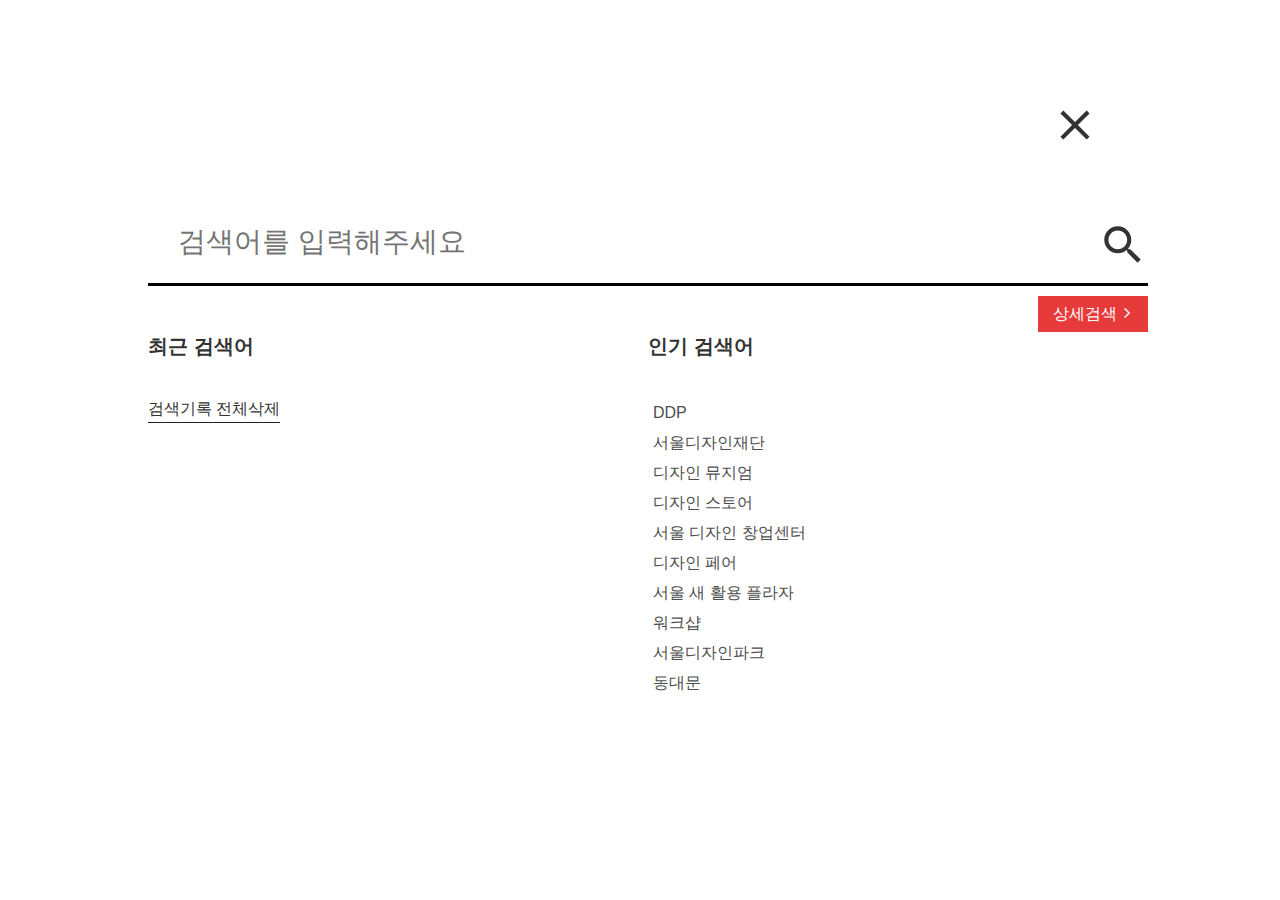
<file: search.html>
<!DOCTYPE html>
<html lang="ko">

<head>
  <meta charset="UTF-8">
  <meta name="viewport" content="width=device-width, initial-scale=1.0">
  <title>search</title>

  <link rel="stylesheet"
    href="https://fonts.googleapis.com/css2?family=Material+Symbols+Outlined:opsz,wght,FILL,GRAD@24,100,0,0">
  <link href="https://fonts.googleapis.com/css2?family=Material+Icons" rel="stylesheet">
  <link href="https://fonts.googleapis.com/css2?family=Material+Icons+Outlined" rel="stylesheet">

  <!-- pretnedard -->
  <link rel="stylesheet" href="./css/search.css">


</head>

<body>
  <div class="close">
    <a href="./index.html">
      <span class="material-icons-outlined">close</span>
    </a>
  </div>

  <div class="search-inner">
    <div class="search">
      <input type="text" placeholder="검색어를 입력해주세요">
      <a href="javascript:void(0)"><span class="material-icons-outlined">search</span></a>
    </div>
    <button type="button">
      상세검색 <span class="material-icons-outlined">arrow_forward_ios</span>
    </button>

    <div class="list">
      <div class="recent">
        <h3>최근 검색어</h3>
        <a href="javascript:void(0)">검색기록 전체삭제</a>
      </div>

      <div class="history">
        <h3>인기 검색어</h3>
        <ul class="ul">
          <li><span>
            <a href="javascript:void(0)">DDP</a>
          </span>
          </li>
          <li>
            <a href="javascript:void(0)">서울디자인재단</a>
          </li>
          <li>
            <a href="javascript:void(0)">디자인 뮤지엄</a>
          </li>
          <li>
            <a href="javascript:void(0)">디자인 스토어</a>
          </li>
          <li>
            <a href="javascript:void(0)">서울 디자인 창업센터</a>
          </li>
          <li>
            <a href="javascript:void(0)">디자인 페어</a>
          </li>
          <li>
            <a href="javascript:void(0)">서울 새 활용 플라자</a>
          </li>
          <li>
            <a href="javascript:void(0)">워크샵</a>
          </li>
          <li>
            <a href="javascript:void(0)">서울디자인파크</a>
          </li>
          <li>
            <a href="javascript:void(0)">동대문</a>
          </li>
        </ul>
      </div>
    </div>
  </div>
</body>

</html>
</file>
<file: css/search.css>
body {
  position: relative;
  box-sizing: border-box;
  width: 100vw;
  font-family: 'Pretendard', sans-serif;
  font-size: 16px;
  font-weight: 400;
  line-height: 1.4;
  color: #333;
  overflow-x: hidden;
}

a {
  color: #333;
  text-decoration: none;
}

.close {
  position: fixed;
  top: 100px;
  right: 180px;
}

.close a span {
  font-size: 50px;
}

.search-inner {
  width: 1000px;
  height: 600px;
  /* background-color: rgb(19, 71, 116); */
  margin: 0 auto;
  margin-top: 200px;
  position: relative;
}


.search {
  width: 1000px;
  height: 83px;
  /* background-color: orange; */
  margin: 0 auto;
  margin-top: 50px;
  position: relative;
  border-bottom: 3px solid #000;
}

.search>input {
  display: inline-block;
  border: none;
  width: 900px;
  height: 83px;
  outline: none;
  box-sizing: border-box;
  padding: 5px 30px;
  font-size: 28px;
  font-weight: 400;
  color: #212121;
  background-color: transparent;
}

.search>a {
  position: absolute;
  right: 0;
  top: 20px;
}

.search>a>span {
  font-size: 50px;
  transition: 0.3s;
}

.search>a>span:hover {
  font-size: 50px;
  color: #E73A3A;
}

button {
  position: absolute;
  right: 0;
  font-size: 16px;
  padding: 0 15px;
  line-height: 36px;
  margin-top: 10px;
  border: none;
  outline: none;
  font-weight: 500;
  color: #fff;
  background-color: #E73A3A;
  cursor: pointer;
  transition: 0.3s;
}

button:hover {
  background-color: #b11010;
}




button>span.material-icons-outlined {
  font-size: 12px;
}

.list {
  display: flex;
  margin-top: 26px;
}

h3 {
  font-size: 20px;
  font-weight: 600;
}

.recent {
  width: 50%;
}


.recent h3 {
  margin-bottom: 38px;
}

.recent a {
  padding-bottom: 5px;
  border-bottom: 1px solid #212121;
  transition: 0.3s;
}

.recent a:hover {
  color: #E73A3A;
}

.history h3 {
  margin-bottom: 38px;
}


.history ul li a {
color: #4e4e4e;
font-size: 16px;
font-weight: 400;
text-align: left;
transition: 0.3s;
}

.history ul li:hover a {
  color: #E73A3A;
}

.ul{
  list-style: none;
  display: block;
  margin-left: -35px;
  line-height: 30px;
}
</file>
